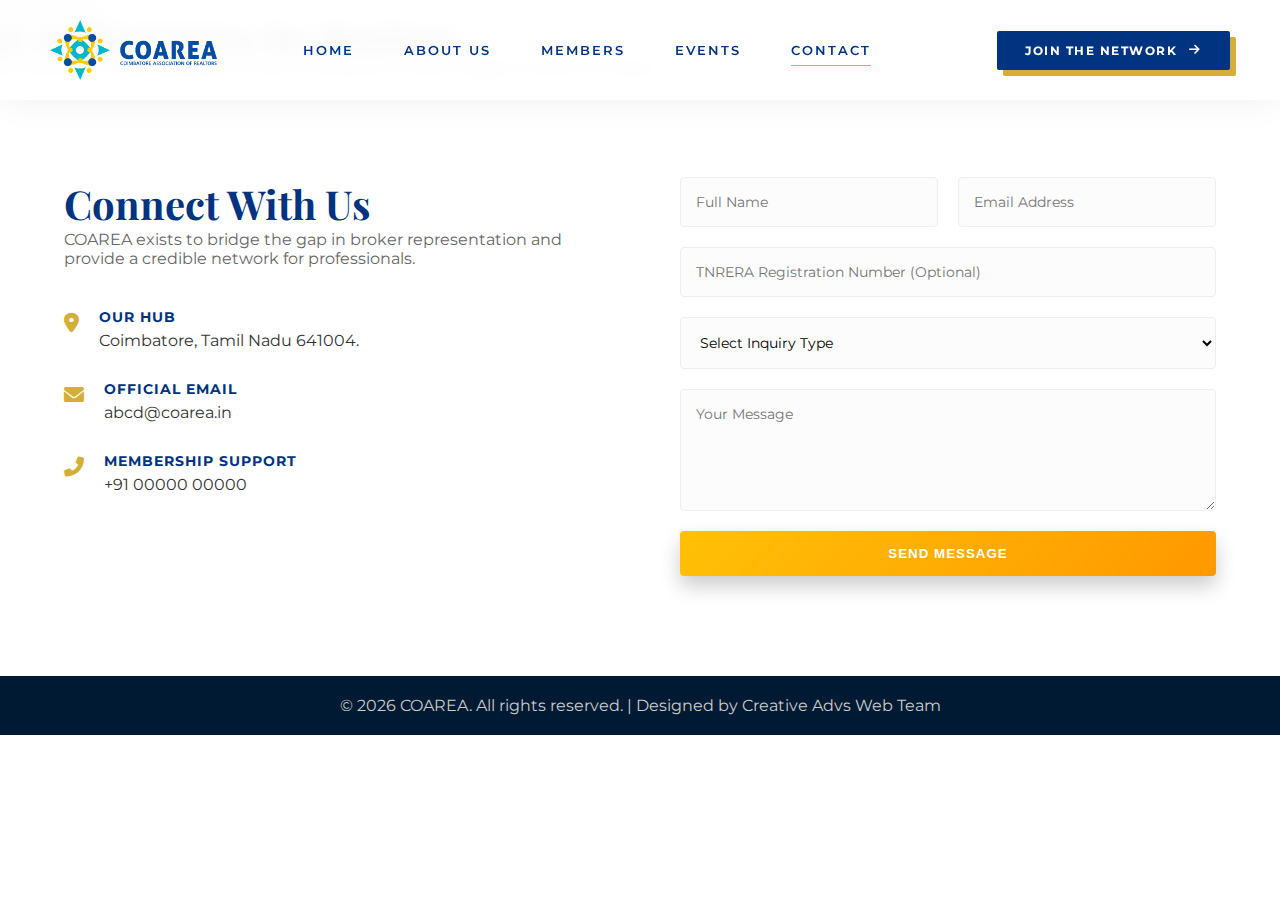
<file: contact.html>
<!DOCTYPE html>
<html lang="en">
<head>
    <meta charset="UTF-8">
    <meta name="viewport" content="width=device-width, initial-scale=1.0">
    <title>Contact Us | COAREA - Official NAR India Chapter</title>
    <link rel="icon" href="assets/favicon.PNG" type="image/x-icon">
    <link href="https://fonts.googleapis.com/css2?family=Montserrat:wght@300;400;600&family=Playfair+Display:wght@700&display=swap" rel="stylesheet">
    <link rel="stylesheet" href="https://cdnjs.cloudflare.com/ajax/libs/font-awesome/6.0.0/css/all.min.css">
    <link rel="stylesheet" href="style.css">

    <style>
        /* Additional styles specific to the contact page can be added here */
        /* --- CONTACT PAGE SPECIFICS --- */

        /* --- CONTACT PAGE STYLING --- */
        :root {
            --primary-blue: #003380;
            --dark-blue: #001a33;
            --accent-gold: #d4af37;
            --text-gray: #555;
            --light-bg: #f9f9f9;
        }

.contact-section {
    padding: 100px 5%;
    background-color: #fff;
}

.contact-grid {
    display: grid;
    grid-template-columns: 1fr 1fr;
    gap: 80px;
    max-width: 1400px;
    margin: 0 auto;
}

.info-box {
    display: flex;
    gap: 20px;
    margin-bottom: 30px;
}

.info-box i {
    font-size: 20px;
    color: var(--accent-gold);
    margin-top: 5px;
}

.info-box h4 {
    font-family: 'Montserrat', sans-serif;
    font-size: 14px;
    text-transform: uppercase;
    letter-spacing: 1px;
    color: var(--primary-blue);
    margin-bottom: 5px;
}

/* Premium Form Styling */
.premium-form {
    display: flex;
    flex-direction: column;
    gap: 20px;
}

.form-row {
    display: flex;
    gap: 20px;
}

.premium-form input, 
.premium-form select, 
.premium-form textarea {
    width: 100%;
    padding: 15px;
    border: 1px solid #eee;
    background: #fcfcfc;
    font-family: 'Montserrat', sans-serif;
    font-size: 14px;
    border-radius: 4px;
    transition: all 0.3s ease;
}

.premium-form input:focus {
    border-color: var(--accent-gold);
    outline: none;
    box-shadow: 0 5px 15px rgba(0,0,0,0.05);
}

@media (max-width: 992px) {
    .contact-grid {
        grid-template-columns: 1fr;
        gap: 60px;
    }
}

</style>
</head>
<body>

            <header>
            <div class="logo">
                <a href="index.html">
                    <img src="assets/logo.png" alt="COAREA Logo" class="logo-img">
                </a>
            </div>
                <nav class="premium-nav">
                    <ul class="nav-list">
                        <li>
                            <a href="index.html" class="nav-item">
                                <span class="nav-text">Home</span>
                            </a>
                        </li>
                        <li>
                            <a href="about.html" class="nav-item">
                                <span class="nav-text">About Us</span>
                            </a>
                        </li>
                        <li>
                            <a href="teams.html" class="nav-item">
                                <span class="nav-text">Members</span>
                            </a>
                        </li>
                        <li>
                            <a href="events.html" class="nav-item">
                                <span class="nav-text">Events</span>
                            </a>
                        </li>
                        <li>
                            <a href="contact.html" class="nav-item active">
                                <span class="nav-text">Contact</span>
                            </a>
                        </li>
                    </ul>
                </nav>
                <a href="#" class="cta-btn-nav">
                    <span>Join the Network</span>
                    <i class="fas fa-arrow-right"></i>
                </a>
                <div class="menu-toggle" id="mobile-menu">
                    <span class="bar"></span>
                    <span class="bar"></span>
                    <span class="bar"></span>
                </div>
        </header>

    <section class="sub-hero-contact">
        <div class="hero-contact"></div>
        <div class="container">
            <span class="hero-badge">Get in Touch</span>
            <h1>A Unified Voice for <span>Realtors</span></h1>
            <p>Providing structured support across Coimbatore, Tirupur, Nilgiris, Erode, and Salem.</p>
        </div>
    </section>

    <section class="contact-section">
        <div class="container">
            <div class="contact-grid">
                
                <div class="contact-details">
                    <h2 style="font-family:'Playfair Display'; font-size: 2.5rem; color: var(--primary-blue);">Connect With Us</h2>
                    <p style="margin-bottom: 40px; color: #666;">COAREA exists to bridge the gap in broker representation and provide a credible network for professionals.</p>
                    
                    <div class="info-box">
                        <i class="fas fa-map-marker-alt"></i>
                        <div>
                            <h4>Our Hub</h4>
                            <p>Coimbatore, Tamil Nadu 641004.</p>
                        </div>
                    </div>

                    <div class="info-box">
                        <i class="fas fa-envelope"></i>
                        <div>
                            <h4>Official Email</h4>
                            <p>abcd@coarea.in</p>
                        </div>
                    </div>

                    <div class="info-box">
                        <i class="fas fa-phone-alt"></i>
                        <div>
                            <h4>Membership Support</h4>
                            <p>+91 00000 00000</p>
                        </div>
                    </div>
                </div>

                <div class="contact-form-wrapper">
                    <form class="premium-form">
                        <div class="form-row">
                            <input type="text" placeholder="Full Name" required>
                            <input type="email" placeholder="Email Address" required>
                        </div>
                        <input type="text" placeholder="TNRERA Registration Number (Optional)">
                        <select required>
                            <option value="" disabled selected>Select Inquiry Type</option>
                            <option value="membership">Membership Inquiry</option>
                            <option value="grievance">Grievance Cell </option>
                            <option value="event">Event Registration</option>
                        </select>
                        <textarea rows="5" placeholder="Your Message"></textarea>
                        <button type="submit" class="btn-primary">Send Message</button>
                    </form>
                </div>

            </div>
        </div>
    </section>

    <footer style="background: var(--dark-blue); color: #ccc; text-align: center; padding: 20px 0;">
        <p>&copy; 2026 COAREA. All rights reserved. | Designed by Creative Advs Web Team</p>
    </footer>


     <script src="script.js"></script>
    </body>
</html>
</file>
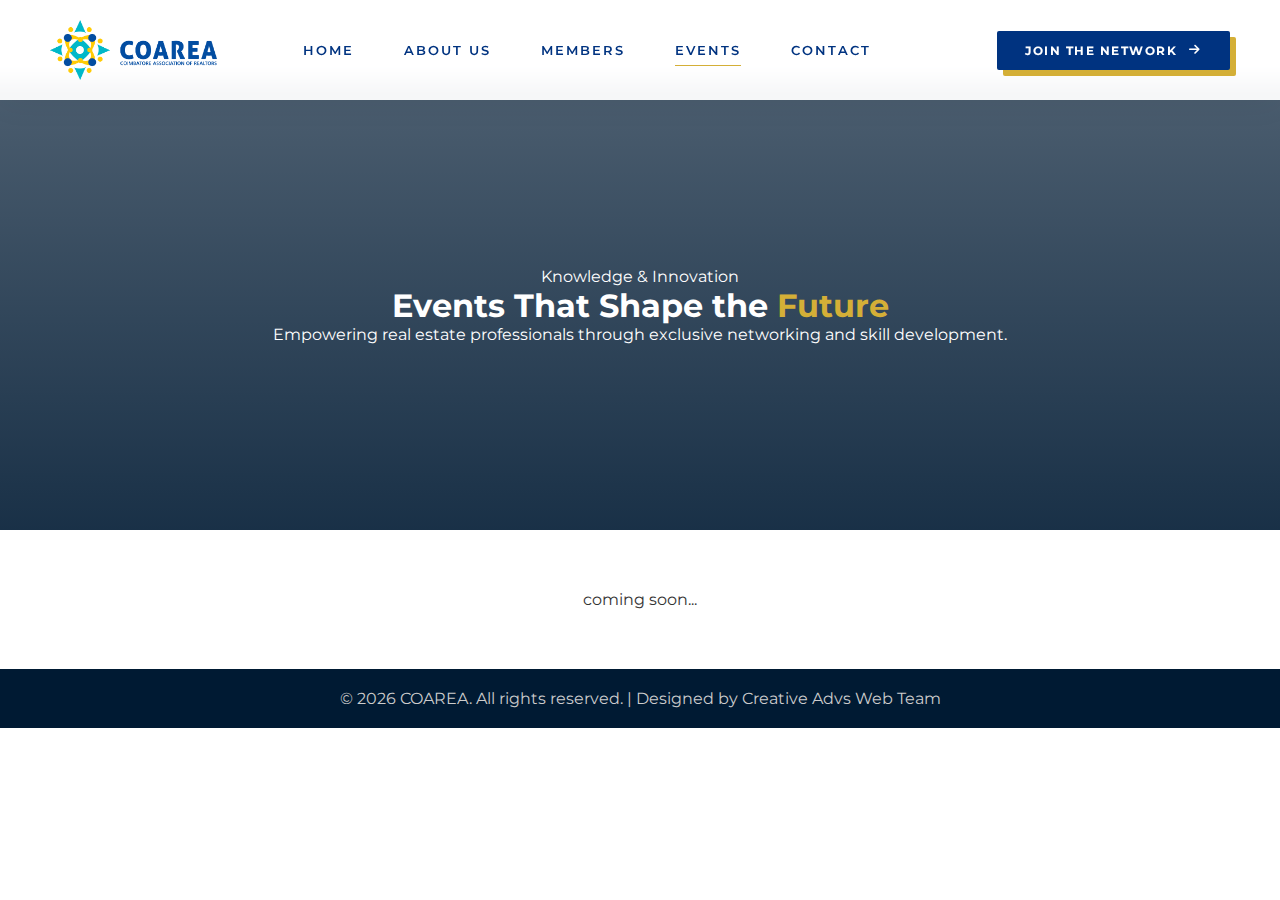
<file: events.html>
<!DOCTYPE html>
<html lang="en">
<head>
    <meta charset="UTF-8">
    <meta name="viewport" content="width=device-width, initial-scale=1.0">
    <title>Events & Workshops | COAREA - Official NAR India Chapter</title>
    <link rel="icon" href="assets/favicon.PNG" type="image/x-icon">
    <link href="https://fonts.googleapis.com/css2?family=Montserrat:wght@300;400;600&family=Playfair+Display:wght@700&display=swap" rel="stylesheet">
    <link rel="stylesheet" href="https://cdnjs.cloudflare.com/ajax/libs/font-awesome/6.0.0/css/all.min.css">
    <link rel="stylesheet" href="style.css">

    <style>
        /* Additional styles specific to the events page can be added here */
/* --- EVENTS PAGE REFINEMENTS --- */

        :root {
            --primary-blue: #003380;
            --dark-blue: #001a33;
            --accent-gold: #d4af37;
            --text-gray: #555;
            --light-bg: #f9f9f9;
        }
/* Centering the Events Hero Content */
.sub-hero-events {
    height: 50vh;
    min-height: 450px;
    display: flex;
    align-items: center; /* Vertical centering */
    justify-content: center; /* Horizontal centering */
    text-align: center;
    background: linear-gradient(rgba(0, 26, 51, 0.7), rgba(0, 26, 51, 0.9)), 
                url('https://images.unsplash.com/photo-1540575861501-7ad060e39fe1?q=80&w=2070');
    background-size: cover;
    background-position: center;
    color: white;
    margin-top: 80px; /* Offset for fixed header */
}

.sub-hero-events .container {
    max-width: 850px;
    margin: 0 auto;
    padding: 0 20px;
}

.sub-hero-events h1 span {
    color: var(--accent-gold);
}

/* Event Strip Hover & Detail styling */
.event-strip {
    display: flex;
    align-items: center;
    background: #fcfcfc;
    border: 1px solid #eee;
    padding: 40px;
    margin-bottom: 30px;
    border-radius: 8px;
    transition: all 0.4s cubic-bezier(0.165, 0.84, 0.44, 1);
}

.event-strip:hover {
    transform: translateX(10px);
    border-color: var(--accent-gold);
    box-shadow: 0 15px 35px rgba(0,0,0,0.08);
}

.event-date-box {
    text-align: center;
    padding-right: 40px;
    border-right: 1px solid #ddd;
    min-width: 140px;
}

.event-content p {
    color: #666;
    line-height: 1.6;
    margin-top: 5px;
}

/* --- BUTTON STYLING --- */
.btn-primary, .btn-outline {
    display: inline-block;
    padding: 12px 25px;
    text-decoration: none;
    font-size: 13px;
    font-weight: 700;
    text-transform: uppercase;
    letter-spacing: 1px;
    border-radius: 4px;
    transition: 0.3s;
}

.btn-primary {
    background: var(--primary-blue);
    color: white;
    border: 1px solid var(--primary-blue);
}

.btn-primary:hover {
    background: var(--accent-gold);
    border-color: var(--accent-gold);
}

.btn-outline {
    border: 1px solid var(--primary-blue);
    color: var(--primary-blue);
}

.btn-outline:hover {
    background: var(--primary-blue);
    color: white;
}

/* --- RESPONSIVE ADJUSTMENTS --- */
@media (max-width: 992px) {
    .event-strip {
        flex-direction: column;
        text-align: center;
        padding: 30px;
    }
    .event-date-box {
        padding: 0 0 20px 0;
        border-right: none;
        border-bottom: 1px solid #eee;
        margin-bottom: 25px;
        width: 100%;
        min-width: auto;
    }
    .event-content {
        padding: 0;
        margin-bottom: 20px;
    }
    .sub-hero-events h1 {
        font-size: 2.5rem;
    }
}
</style>
</head>
<body>

            <header>
            <div class="logo">
                <a href="index.html">
                    <img src="assets/logo.png" alt="COAREA Logo" class="logo-img">
                </a>
            </div>
                <nav class="premium-nav">
                    <ul class="nav-list">
                        <li>
                            <a href="index.html" class="nav-item">
                                <span class="nav-text">Home</span>
                            </a>
                        </li>
                        <li>
                            <a href="about.html" class="nav-item">
                                <span class="nav-text">About Us</span>
                            </a>
                        </li>
                        <li>
                            <a href="teams.html" class="nav-item">
                                <span class="nav-text">Members</span>
                            </a>
                        </li>
                        <li>
                            <a href="events.html" class="nav-item active">
                                <span class="nav-text">Events</span>
                            </a>
                        </li>
                        <li>
                            <a href="contact.html" class="nav-item">
                                <span class="nav-text">Contact</span>
                            </a>
                        </li>
                    </ul>
                </nav>
                <a href="#" class="cta-btn-nav">
                    <span>Join the Network</span>
                    <i class="fas fa-arrow-right"></i>
                </a>

                <div class="menu-toggle" id="mobile-menu">
                    <span class="bar"></span>
                    <span class="bar"></span>
                    <span class="bar"></span>
                </div>
        </header>

<section class="sub-hero-events">
    <div class="container">
        <span class="hero-badge">Knowledge & Innovation</span>
        <h1>Events That Shape the <span>Future</span></h1>
        <p>Empowering real estate professionals through exclusive networking and skill development.</p>
    </div>
</section>

<section class="coming-soon-section" style="padding: 60px 20px; text-align: center;">
    
    coming soon...
</section>

    <footer style="background: var(--dark-blue); color: #ccc; text-align: center; padding: 20px 0;">
        <p>&copy; 2026 COAREA. All rights reserved. | Designed by Creative Advs Web Team</p>
    </footer>

     <script src="script.js"></script>
    </body>
</html>
</file>
<file: style.css>
/* --- 1. BRAND COLORS & VARIABLES --- */
        :root {
            --primary-blue: #003380; /* Deep Royal Blue */
            --accent-gold: #FFC107;  /* Base Gold */
            --gold-gradient: linear-gradient(135deg, #FFC107 0%, #FF9800 100%); /* Metallic Gold Look */
            --highlight-teal: #00BCD4;
            --text-light: #F4F4F4;
            --text-dark: #333333;
        }

        /* --- 2. GLOBAL RESET --- */
        * {
            margin: 0;
            padding: 0;
            box-sizing: border-box;
        }

        body {
            font-family: 'Montserrat', sans-serif;
            color: var(--text-dark);
            overflow-x: hidden;
        }

        /* --- 3. GLASSMORPHISM HEADER --- */
        header {
            position: fixed;
            top: 0;
            width: 100%;
            padding: 20px 50px;
            display: flex;
            justify-content: space-between;
            align-items: center;
            z-index: 1000;
            background: rgba(255, 255, 255, 0.95); /* Frosted Glass Effect */
            backdrop-filter: blur(10px);
            box-shadow: 0 4px 30px rgba(0, 0, 0, 0.05);
            transition: all 0.3s ease;
        }

        .logo a {
            text-decoration: none;
            display: flex;
            align-items: center;
            gap: 12px;
        }

        .logo-img {
            height: 60px; /* Adjust based on your logo's height */
            width: auto;
            object-fit: contain;
            /* Optional: filter: drop-shadow(0px 2px 4px rgba(0,0,0,0.1)); */
        }



        /* Hover effect for the brand */
        .logo:hover .logo-img {
            transform: scale(1.05);
            transition: transform 0.3s ease;
        }

/* --- ARCHITECTURAL NAV STYLING --- */
.premium-nav {
    margin-right: 40px;
}

.nav-list {
    display: flex;
    list-style: none;
    gap: 50px;
    align-items: center;
}

.nav-item {
    text-decoration: none;
    display: flex;
    flex-direction: column;
    position: relative;
    transition: all 0.4s ease;
}

/* Numeric indicators for a structured look */
.nav-number {
    font-size: 9px;
    font-family: 'Montserrat', sans-serif;
    color: var(--accent-gold);
    font-weight: 700;
    margin-bottom: 4px;
    letter-spacing: 1px;
    opacity: 0.7;
}

.nav-text {
    font-family: 'Montserrat', sans-serif;
    font-size: 13px;
    font-weight: 600;
    color: var(--primary-blue);
    text-transform: uppercase;
    letter-spacing: 2px;
}

/* Floating underline effect */
.nav-item::after {
    content: '';
    position: absolute;
    bottom: -8px;
    left: 0;
    width: 0;
    height: 1px;
    background: var(--primary-blue);
    transition: width 0.4s cubic-bezier(0.25, 0.46, 0.45, 0.94);
}

.nav-item:hover .nav-text {
    color: var(--accent-gold);
}

.nav-item:hover::after,
.nav-item.active::after {
    width: 100%;
    background: var(--accent-gold);
}

/* --- CTA BUTTON REDESIGN --- */
.cta-btn-nav {
    display: flex;
    align-items: center;
    gap: 12px;
    padding: 12px 28px;
    background: var(--primary-blue);
    color: white;
    text-decoration: none;
    font-size: 12px;
    font-weight: 700;
    text-transform: uppercase;
    letter-spacing: 1.5px;
    border-radius: 2px; /* Sharper corners for a corporate feel */
    transition: all 0.3s ease;
    box-shadow: 6px 6px 0px var(--accent-gold); /* Architectural offset shadow */
}

.cta-btn-nav:hover {
    transform: translate(-2px, -2px);
    box-shadow: 10px 10px 0px var(--accent-gold);
}
   



/* --- RESPONSIVE NAVIGATION --- */

/* Hamburger Icon Styling */
.menu-toggle {
    display: none;
    flex-direction: column;
    cursor: pointer;
    gap: 6px;
    z-index: 1001;
}

.menu-toggle .bar {
    width: 28px;
    height: 2px;
    background-color: var(--primary-blue);
    transition: all 0.3s ease;
}

@media (max-width: 992px) {
    header {
        padding: 15px 5%;
        justify-content: space-between;
    }

    .menu-toggle {
        display: flex;
        order: 3; /* Keeps logo left, toggle right */
    }

    .premium-nav {
        position: fixed;
        top: 0;
        right: -100%; /* Hidden by default */
        width: 80%;
        height: 100vh;
        background: white;
        box-shadow: -10px 0 30px rgba(0,0,0,0.1);
        transition: 0.5s cubic-bezier(0.77, 0, 0.175, 1);
        z-index: 1000;
        display: flex;
        align-items: center;
        justify-content: center;
        margin-right: 0;
    }

    .premium-nav.active {
        right: 0;
    }

    .nav-list {
        flex-direction: column;
        gap: 40px;
        text-align: center;
    }

    .nav-item {
        align-items: center;
    }

    .nav-text {
        font-size: 18px; /* Larger for touch targets */
    }

    .nav-number {
        font-size: 12px;
    }

    /* Hide CTA on small mobile to avoid clutter, or move inside nav */
    .cta-btn-nav {
        display: none; 
    }
    
    /* Toggle Animation to X */
    .menu-toggle.active .bar:nth-child(2) { opacity: 0; }
    .menu-toggle.active .bar:nth-child(1) { transform: translateY(8px) rotate(45deg); }
    .menu-toggle.active .bar:nth-child(3) { transform: translateY(-8px) rotate(-45deg); }
}

@media (max-width: 480px) {
    .premium-nav {
        width: 100%;
    }
}
/* =========================================================================================================
   THE MAIN INDEX PAGE CONTENT STYLES START HERE
   ========================================================================================================= */



/* ===================================
   04. HERO SECTION
   =================================== */

        .hero {
            height: 100vh;
            width: 100%;
            position: relative;
            display: flex;
            align-items: center;
            padding: 0 50px;
            overflow: hidden;
        }

        /* The Sliding Background Logic */
        .hero-slideshow {
            position: absolute;
            top: 0;
            left: 0;
            width: 100%;
            height: 100%;
            z-index: 0;
            background-size: cover;
            background-position: center;
            /* Duration: 15 seconds, infinite loop */
            animation: heroSlider 15s infinite; 
        }

        @keyframes heroSlider {
            0%, 30% {
                background-image: url('https://images.unsplash.com/photo-1486406146926-c627a92ad1ab?q=80&w=2070');
            }
            33%, 63% {
                background-image: url('https://images.unsplash.com/photo-1464938050520-ef2270bb8ce8?q=80&w=2070');
            }
            66%, 100% {
                background-image: url('https://images.unsplash.com/photo-1503387762-592dee58c460?q=80&w=2070');
            }
        }


        /* The Dark Blue Overlay to make text readable and feel premium */
        .hero-overlay {
            position: absolute;
            top: 0;
            left: 0;
            width: 100%;
            height: 100%;
            background: linear-gradient(90deg, rgba(0, 51, 128, 0.9) 0%, rgba(0, 51, 128, 0.6) 60%, rgba(0, 51, 128, 0.2) 100%);
        }

        .hero-content {
            position: relative;
            z-index: 2;
            max-width: 700px;
            color: white;
            animation: fadeIn 1.5s ease-out;
        }

        /* Luxurious Serif Font for Headline */
        .hero h1 {
            font-family: 'Playfair Display', serif;
            font-size: 64px;
            line-height: 1.1;
            margin-bottom: 20px;
        }

        .hero h1 span {
            color: var(--highlight-teal); /* Highlighting 'Coimbatore' or key words */
        }

        .hero p {
            font-size: 18px;
            line-height: 1.6;
            margin-bottom: 40px;
            font-weight: 300;
            border-left: 3px solid var(--accent-gold);
            padding-left: 20px;
        }

        .hero-buttons {
            display: flex;
            gap: 20px;
        }

        /* Primary Hero Button (Gold) */
        .btn-primary {
            padding: 15px 40px;
            background: var(--gold-gradient);
            color: white;
            border: none;
            border-radius: 4px; /* Slight rounded corners for corporate feel */
            font-weight: 600;
            letter-spacing: 1px;
            text-transform: uppercase;
            cursor: pointer;
            box-shadow: 0 10px 20px rgba(0,0,0,0.2);
            transition: all 0.3s ease;
        }

        .btn-primary:hover {
            transform: translateY(-3px);
            box-shadow: 0 15px 30px rgba(0,0,0,0.3);
        }

        /* Secondary Hero Button (Outline) */
        .btn-secondary {
            padding: 15px 40px;
            background: transparent;
            color: white;
            border: 1px solid rgba(255,255,255,0.5);
            border-radius: 4px;
            font-weight: 600;
            letter-spacing: 1px;
            text-transform: uppercase;
            cursor: pointer;
            backdrop-filter: blur(5px);
            transition: all 0.3s ease;
        }

        .btn-secondary:hover {
            background: white;
            color: var(--primary-blue);
            border-color: white;
        }

        /* Simple animation for entrance */
        @keyframes fadeIn {
            from { opacity: 0; transform: translateY(20px); }
            to { opacity: 1; transform: translateY(0); }
        }

        /* Mobile Responsiveness */
        @media (max-width: 768px) {
            header { padding: 15px 20px; }
            nav ul { display: none; /* Hidden for simple demo */ }
            .hero h1 { font-size: 40px; }
            .hero { padding: 0 20px; }
            .hero-buttons { flex-direction: column; }
        }






        /* Section Container */
    .benefits-section {
        padding: 100px 50px;
        background-color: #f8f9fa; /* Very light grey for contrast */
        text-align: center;
    }

    /* Section Header Styling */
    .section-header {
        max-width: 800px;
        margin: 0 auto 60px auto;
    }

    .section-header h2 {
        font-family: 'Playfair Display', serif;
        font-size: 42px;
        color: var(--primary-blue);
        margin-bottom: 20px;
        position: relative;
        display: inline-block;
    }

    /* The Gold decorative line under the heading */
    .section-header h2::after {
        content: '';
        display: block;
        width: 60px;
        height: 3px;
        background: var(--accent-gold);
        margin: 15px auto 0 auto;
    }

    .section-header p {
        font-size: 16px;
        color: #666;
        line-height: 1.6;
    }

    /* The Grid Layout */
    .benefits-grid {
        display: grid;
        grid-template-columns: repeat(auto-fit, minmax(280px, 1fr));
        gap: 30px;
        max-width: 1200px;
        margin: 0 auto;
    }

    /* The Card Design */
    .benefit-card {
        background: white;
        padding: 40px 30px;
        border-radius: 8px;
        box-shadow: 0 10px 30px rgba(0, 0, 0, 0.05); /* Soft premium shadow */
        transition: all 0.4s ease;
        position: relative;
        overflow: hidden;
        cursor: pointer;
        border-bottom: 3px solid transparent; /* Hidden border for hover effect */
    }

    /* Icon Styling */
    .icon-box {
        font-size: 40px;
        color: var(--highlight-teal); /* Using the Teal from the logo */
        margin-bottom: 25px;
        transition: transform 0.3s ease;
    }

    .benefit-card h3 {
        font-family: 'Playfair Display', serif;
        font-size: 22px;
        color: var(--primary-blue);
        margin-bottom: 15px;
    }

    .benefit-card p {
        font-size: 14px;
        color: #777;
        line-height: 1.6;
    }

    /* HOVER EFFECTS: The "Floating" Animation */
    .benefit-card:hover {
        transform: translateY(-10px); /* Lifts the card up */
        box-shadow: 0 20px 40px rgba(0, 51, 128, 0.1); /* Blue-tinted shadow */
        border-bottom: 3px solid var(--accent-gold); /* Gold border appears */
    }

    .benefit-card:hover .icon-box {
        transform: scale(1.1); /* Icon grows slightly */
    }

    /* Mobile Adjustment */
    @media (max-width: 768px) {
        .benefits-section { padding: 60px 20px; }
        .section-header h2 { font-size: 32px; }
    }




    .about-section {
        padding: 100px 50px;
        background-color: #fff; /* White background for clean contrast */
        overflow: hidden; /* Ensures decorative elements don't spill out */
    }

    .about-container {
        max-width: 1200px;
        margin: 0 auto;
        display: flex;
        align-items: center; /* Vertically centers text with image */
        gap: 60px; /* Space between text and image */
    }

    /* -- Left Side: Text Content -- */
    .about-text {
        flex: 1; /* Takes up 50% space */
    }

    .sub-heading {
        display: block;
        font-family: 'Montserrat', sans-serif;
        font-size: 14px;
        font-weight: 600;
        color: var(--highlight-teal);
        text-transform: uppercase;
        letter-spacing: 2px;
        margin-bottom: 15px;
    }

    .about-text h2 {
        font-family: 'Playfair Display', serif;
        font-size: 42px;
        color: var(--primary-blue);
        line-height: 1.2;
        margin-bottom: 30px;
    }

    /* The block with the Teal accent line */
    .text-block-accent {
        border-left: 4px solid var(--highlight-teal);
        padding-left: 25px;
        margin-bottom: 30px;
    }

    .text-block-accent p {
        font-size: 16px;
        color: #555;
        line-height: 1.7;
        margin-bottom: 20px;
    }

    /* A subtle "Read More" link */
    .btn-text-arrow {
        text-decoration: none;
        color: var(--primary-blue);
        font-weight: 600;
        display: inline-flex;
        align-items: center;
        gap: 10px;
        transition: gap 0.3s ease;
    }

    .btn-text-arrow:hover {
        gap: 15px;
        color: var(--accent-gold);
    }

    /* -- Right Side: Image & Gold Frame -- */
    .about-image-wrapper {
        flex: 1; /* Takes up 50% space */
        position: relative;
        /* Minimal height for mobile view */
        min-height: 400px; 
    }

    /* The actual image */
    .main-image {
        width: 90%;
        height: auto;
        position: relative;
        z-index: 2; /* sits above the gold frame */
        border-radius: 4px;
        box-shadow: 0 15px 30px rgba(0,0,0,0.1);
        /* Using object-fit to ensure the image fills its space well */
        aspect-ratio: 4/5; 
        object-fit: cover;
    }

    /* The decorative Gold Offset Frame */
    .gold-frame-offset {
        position: absolute;
        top: 30px; /* Shifted down */
        left: 30px; /* Shifted right */
        width: 90%;
        height: 100%;
        border: 3px solid var(--accent-gold);
        z-index: 1; /* Sits behind the image */
        border-radius: 4px;
    }

    /* -- Mobile Responsiveness -- */
    @media (max-width: 968px) {
        .about-container {
            flex-direction: column; /* Stack them vertically on small screens */
            gap: 40px;
        }
        .about-image-wrapper {
            width: 100%;
            min-height: auto;
            display: flex;
            justify-content: center; /* Center image on mobile */
        }
        .main-image, .gold-frame-offset {
            width: 80%; /* Slightly smaller on mobile */
        }
        .about-text h2 { font-size: 32px; }
    }


      


    .events-section {
        padding: 100px 50px;
        background-color: var(--primary-blue); /* Dark Blue Background */
        color: white;
    }

    .events-header {
        display: flex;
        justify-content: space-between;
        align-items: end;
        max-width: 1200px;
        margin: 0 auto 50px auto;
    }

    .events-header h2 {
        font-family: 'Playfair Display', serif;
        font-size: 42px;
        color: white;
    }

    /* A fancy link to view all events */
    .view-all-link {
        color: var(--accent-gold);
        text-decoration: none;
        font-size: 14px;
        font-weight: 600;
        letter-spacing: 1px;
        border-bottom: 1px solid var(--accent-gold);
        padding-bottom: 5px;
        transition: all 0.3s;
    }

    .view-all-link:hover {
        color: white;
        border-color: white;
    }

    /* -- Horizontal Scroller Container -- */
    .events-scroller {
        display: flex;
        gap: 30px;
        overflow-x: auto; /* Enables horizontal scrolling */
        padding-bottom: 40px; /* Space for scrollbar/shadow */
        scroll-snap-type: x mandatory; /* Makes cards snap into place */
        max-width: 1200px;
        margin: 0 auto;
        
        /* Hide Scrollbar for Chrome/Safari/Opera */
        -ms-overflow-style: none;  /* IE and Edge */
        scrollbar-width: none;  /* Firefox */
    }
    
    .events-scroller::-webkit-scrollbar {
        display: none;
    }

    /* -- Event Card Design -- */
    .event-card {
        min-width: 350px; /* Fixed width for cards */
        background: white;
        border-radius: 8px;
        overflow: hidden;
        position: relative;
        scroll-snap-align: start; /* Snapping point */
        transition: transform 0.3s ease;
    }

    .event-card:hover {
        transform: translateY(-10px); /* Lifts up on hover */
    }

    .event-image-box {
        height: 200px;
        width: 100%;
        overflow: hidden;
        position: relative;
    }

    .event-image-box img {
        width: 100%;
        height: 100%;
        object-fit: cover;
        transition: transform 0.5s ease;
    }

    /* Zoom effect on image hover */
    .event-card:hover .event-image-box img {
        transform: scale(1.1);
    }

    /* Gold Date Badge */
    .date-badge {
        position: absolute;
        top: 20px;
        right: 20px;
        background: var(--gold-gradient);
        color: var(--primary-blue);
        padding: 10px 15px;
        text-align: center;
        border-radius: 4px;
        font-weight: 800;
        line-height: 1.2;
        box-shadow: 0 4px 10px rgba(0,0,0,0.3);
        z-index: 10;
    }

    .date-badge span {
        display: block;
        font-size: 12px;
        font-weight: 400;
        text-transform: uppercase;
    }

    .event-details {
        padding: 25px;
    }

    .event-category {
        font-size: 12px;
        font-weight: 700;
        color: var(--highlight-teal);
        text-transform: uppercase;
        letter-spacing: 1px;
        margin-bottom: 10px;
        display: block;
    }

    .event-details h3 {
        font-family: 'Playfair Display', serif;
        font-size: 20px;
        color: var(--primary-blue);
        margin-bottom: 15px;
        line-height: 1.4;
    }

    .event-link {
        text-decoration: none;
        color: var(--text-dark);
        font-size: 14px;
        font-weight: 600;
        display: flex;
        align-items: center;
        justify-content: space-between;
        border-top: 1px solid #eee;
        padding-top: 15px;
        transition: color 0.2s;
    }

    .event-link:hover {
        color: var(--primary-blue);
    }

    /* Arrow icon color */
    .event-link i {
        color: var(--accent-gold);
    }

    /* Mobile Responsiveness */
    @media (max-width: 768px) {
        .events-section { padding: 60px 20px; }
        .events-header { flex-direction: column; align-items: flex-start; gap: 10px; }
        .event-card { min-width: 280px; }
    }



/* ===================================
   FOOTER SECTION
   =================================== */

    .team-section {
        padding: 100px 50px;
        background-color: #fff;
        position: relative;
        text-align: center;
    }

    /* Subtle Geometric Dotted Pattern Background */
    .team-section::before {
        content: '';
        position: absolute;
        top: 0;
        left: 0;
        width: 100%;
        height: 100%;
        /* Creates a subtle dot matrix pattern */
        background-image: radial-gradient(var(--highlight-teal) 1px, transparent 1px);
        background-size: 40px 40px;
        opacity: 0.1; /* Very faint */
        pointer-events: none;
    }

    .team-header {
        margin-bottom: 60px;
        position: relative;
        z-index: 2;
    }

    .team-header h2 {
        font-family: 'Playfair Display', serif;
        font-size: 42px;
        color: var(--primary-blue);
    }

    .team-header p {
        color: #777;
        margin-top: 10px;
        font-size: 16px;
    }

    .team-grid {
        display: grid;
        grid-template-columns: repeat(auto-fit, minmax(250px, 1fr));
        gap: 50px;
        max-width: 1200px;
        margin: 0 auto;
        position: relative;
        z-index: 2;
    }

    .team-member {
        transition: transform 0.3s ease;
    }

    .team-member:hover {
        transform: translateY(-5px);
    }

    /* Circular Image Styling */
    .member-img-wrapper {
        width: 200px;
        height: 200px;
        margin: 0 auto 25px auto;
        border-radius: 50%;
        overflow: hidden;
        border: 4px solid #f0f0f0; /* Light grey border default */
        position: relative;
        transition: all 0.4s ease;
    }

    .member-img-wrapper img {
        width: 100%;
        height: 100%;
        object-fit: cover;
        /* THE EFFECT: Grayscale by default */
        filter: grayscale(100%);
        transition: all 0.4s ease;
    }

    /* Hover State: Color + Gold Border */
    .team-member:hover .member-img-wrapper {
        border-color: var(--accent-gold);
        box-shadow: 0 0 20px rgba(255, 193, 7, 0.3); /* Gold Glow */
    }

    .team-member:hover .member-img-wrapper img {
        filter: grayscale(0%); /* Returns to color */
        transform: scale(1.05);
    }

    /* Typography */
    .member-name {
        font-family: 'Playfair Display', serif;
        font-size: 24px;
        color: var(--primary-blue);
        margin-bottom: 5px;
    }

    .member-role {
        font-family: 'Montserrat', sans-serif;
        font-size: 13px;
        text-transform: uppercase;
        letter-spacing: 2px;
        color: var(--accent-gold); /* Gold text for title */
        font-weight: 600;
        margin-bottom: 15px;
        display: block;
    }

    /* Social Icons */
    .member-social {
        display: flex;
        justify-content: center;
        gap: 15px;
        opacity: 0; /* Hidden by default */
        transform: translateY(10px);
        transition: all 0.3s ease;
    }

    .member-social a {
        color: #ccc;
        font-size: 18px;
        transition: color 0.3s;
    }

    .member-social a:hover {
        color: var(--highlight-teal);
    }

    /* Show icons on hover */
    .team-member:hover .member-social {
        opacity: 1;
        transform: translateY(0);
    }

    @media (max-width: 768px) {
        .team-section { padding: 60px 20px; }
        /* Always show social icons on mobile since there is no hover */
        .member-social { opacity: 1; transform: translateY(0); margin-top: 10px; } 
    }


    .team-footer {
    text-align: center;
    margin-top: 60px;
    padding-bottom: 20px;
}

.btn-primary-outline {
    display: inline-flex;
    align-items: center;
    gap: 15px;
    padding: 18px 40px;
    background: transparent;
    color: var(--primary-blue);
    border: 2px solid var(--primary-blue);
    text-decoration: none;
    font-weight: 700;
    font-size: 14px;
    text-transform: uppercase;
    letter-spacing: 2px;
    border-radius: 4px;
    transition: all 0.4s cubic-bezier(0.4, 0, 0.2, 1);
    position: relative;
    overflow: hidden;
}

.btn-primary-outline span {
    position: relative;
    z-index: 2;
}

.btn-primary-outline i {
    position: relative;
    z-index: 2;
    transition: transform 0.4s ease;
}

/* Hover Effect: Background fills with Primary Blue */
.btn-primary-outline::before {
    content: '';
    position: absolute;
    top: 0;
    left: -100%;
    width: 100%;
    height: 100%;
    background: var(--primary-blue);
    transition: left 0.4s ease;
    z-index: 1;
}

.btn-primary-outline:hover {
    color: white;
    border-color: var(--primary-blue);
}

.btn-primary-outline:hover::before {
    left: 0;
}

.btn-primary-outline:hover i {
    transform: translateX(8px);
    color: var(--accent-gold); /* Gold arrow on hover */
}

.member-count-text {
    margin-top: 20px;
    font-size: 13px;
    color: #888;
    font-style: italic;
    letter-spacing: 0.5px;
}


/* ===================================
   . FOOTER SECTION
   =================================== */


    .site-footer {
        background-color: #001a33; /* Very Dark Navy */
        color: #b3b3b3; /* Light grey text for readability */
        padding-top: 80px;
        position: relative;
        font-size: 14px;
    }

    /* A decorative gradient line at the top of the footer */
    .site-footer::before {
        content: '';
        position: absolute;
        top: 0;
        left: 0;
        width: 100%;
        height: 5px;
        background: linear-gradient(90deg, var(--primary-blue) 0%, var(--highlight-teal) 50%, var(--accent-gold) 100%);
    }

    .footer-container {
        max-width: 1200px;
        margin: 0 auto;
        display: grid;
        grid-template-columns: repeat(auto-fit, minmax(250px, 1fr)); /* 4 Columns */
        gap: 40px;
        padding: 0 50px 60px 50px;
    }

    /* Column Headers */
    .footer-col h4 {
        color: white;
        font-family: 'Playfair Display', serif;
        font-size: 18px;
        margin-bottom: 25px;
        letter-spacing: 1px;
    }

    /* -- Brand Column -- */
    .footer-brand p {
        line-height: 1.8;
        margin-bottom: 20px;
    }

    .footer-logo-text {
        font-size: 24px;
        font-weight: 800;
        color: white;
        margin-bottom: 15px;
        display: block;
        letter-spacing: 2px;
    }

    /* -- Links Column -- */
    .footer-links ul {
        list-style: none;
    }

    .footer-links li {
        margin-bottom: 12px;
    }

    .footer-links a {
        color: #b3b3b3;
        text-decoration: none;
        transition: all 0.3s ease;
        display: flex;
        align-items: center;
        gap: 8px;
    }

    /* Hover Effect: Text turns White, Arrow turns Teal */
    .footer-links a:hover {
        color: white;
        padding-left: 5px; /* Slight slide right */
    }
    
    .footer-links a:hover i {
        color: var(--highlight-teal);
    }

    /* -- Contact Column -- */
    .contact-item {
        display: flex;
        align-items: flex-start;
        gap: 15px;
        margin-bottom: 20px;
    }

    .contact-icon {
        color: var(--accent-gold); /* Gold Icons */
        font-size: 18px;
        margin-top: 3px;
    }

    .contact-text {
        line-height: 1.6;
    }

    /* -- Newsletter Column -- */
    .newsletter-box {
        position: relative;
        margin-top: 10px;
    }

    .newsletter-input {
        width: 100%;
        padding: 15px;
        background: rgba(255,255,255,0.05); /* Transparent grey */
        border: 1px solid rgba(255,255,255,0.1);
        color: white;
        border-radius: 4px;
        outline: none;
    }

    .newsletter-input:focus {
        border-color: var(--highlight-teal);
    }

    .newsletter-btn {
        position: absolute;
        top: 0;
        right: 0;
        height: 100%;
        width: 50px;
        background: var(--accent-gold);
        border: none;
        color: var(--primary-blue);
        cursor: pointer;
        border-radius: 0 4px 4px 0;
        transition: background 0.3s;
    }

    .newsletter-btn:hover {
        background: white;
    }

    /* -- Bottom Copyright Bar -- */
    .footer-bottom {
        border-top: 1px solid rgba(255,255,255,0.05);
        padding: 25px 50px;
        text-align: center;
        background-color: #001122; /* Slightly darker than main footer */
    }

    .footer-bottom p {
        font-size: 12px;
        opacity: 0.6;
    }
    
    .footer-bottom span {
        color: var(--highlight-teal);
    }

    @media (max-width: 768px) {
        .footer-container { grid-template-columns: 1fr; gap: 30px; padding: 0 20px 40px 20px; }
        .site-footer { padding-top: 40px; }
    }





    /* --- SECTION LOADING ANIMATIONS --- */

/* The initial state: hidden and shifted */
.reveal {
    opacity: 0;
    transform: translateY(50px);
    transition: all 0.8s cubic-bezier(0.25, 0.46, 0.45, 0.94); /* Smooth architectural motion */
}

/* The active state: visible and in position */
.reveal.active {
    opacity: 1;
    transform: translateY(0);
}

/* Specific delay for cards within a section (staggered effect) */
.benefits-grid .benefit-card,
.team-grid .team-member,
.event-card {
    opacity: 0;
    transform: translateY(30px);
    transition: all 0.6s ease-out;
}

.reveal.active .benefit-card,
.reveal.active .team-member,
.reveal.active .event-card {
    opacity: 1;
    transform: translateY(0);
}

/* Adding staggered delays to children */
.reveal.active .benefit-card:nth-child(2),
.reveal.active .team-member:nth-child(2),
.reveal.active .event-card:nth-child(2) { transition-delay: 0.2s; }

.reveal.active .benefit-card:nth-child(3),
.reveal.active .team-member:nth-child(3),
.reveal.active .event-card:nth-child(3) { transition-delay: 0.4s; }







/* --- IMPACT SECTION STYLING --- */
.impact-section {
    padding: 100px 5%;
    background-color: #fff;
}

.impact-container {
    max-width: 1200px;
    margin: 0 auto;
    display: grid;
    grid-template-columns: 1fr 1.2fr;
    gap: 80px;
    align-items: center;
}

/* Visual Side with Badge */
.impact-visual {
    position: relative;
}

.impact-visual img {
    width: 100%;
    border-radius: 4px;
    box-shadow: 0 20px 40px rgba(0,0,0,0.1);
}

.experience-badge {
    position: absolute;
    top: -30px;
    right: -30px;
    background: var(--primary-blue);
    color: white;
    padding: 30px;
    border-radius: 4px;
    text-align: center;
    box-shadow: 10px 10px 0 var(--accent-gold);
    z-index: 5;
}

.experience-badge .number {
    display: block;
    font-size: 32px;
    font-weight: 800;
    font-family: 'Playfair Display', serif;
    color: var(--accent-gold);
}

.experience-badge .label {
    font-size: 10px;
    text-transform: uppercase;
    letter-spacing: 2px;
    font-weight: 600;
}

/* Content Side */
.impact-content h2 {
    font-family: 'Playfair Display', serif;
    font-size: 2.8rem;
    color: var(--primary-blue);
    margin-bottom: 25px;
    line-height: 1.2;
}

.impact-list {
    list-style: none;
    margin: 35px 0;
}

.impact-list li {
    display: flex;
    gap: 20px;
    margin-bottom: 25px;
    align-items: flex-start;
}

.impact-list i {
    color: var(--accent-gold);
    font-size: 1.2rem;
    margin-top: 5px;
}

.impact-list span {
    font-size: 15px;
    color: #555;
    line-height: 1.6;
}

/* Responsive */
@media (max-width: 992px) {
    .impact-container {
        grid-template-columns: 1fr;
        gap: 60px;
    }
    .experience-badge {
        right: 0;
        top: -20px;
    }
}


/* --- SCROLL TO TOP BUTTON --- */
.scroll-top-btn {
    position: fixed;
    bottom: 30px;
    right: 30px;
    width: 50px;
    height: 50px;
    background-color: var(--primary-blue);
    color: white;
    border: 2px solid var(--accent-gold); /* Gold border for prestige */
    border-radius: 50%;
    cursor: pointer;
    display: none; /* Hidden by default */
    z-index: 1001;
    transition: all 0.3s ease;
    box-shadow: 0 4px 15px rgba(0, 0, 0, 0.2);
}

.scroll-top-btn:hover {
    background-color: var(--accent-gold);
    color: var(--primary-blue);
    transform: translateY(-5px);
}

.scroll-top-btn i {
    font-size: 20px;
}

    /* =========================================================================================================
   THE MAIN INDEX PAGE CONTENT STYLES START HERE
   ========================================================================================================= */
</file>
